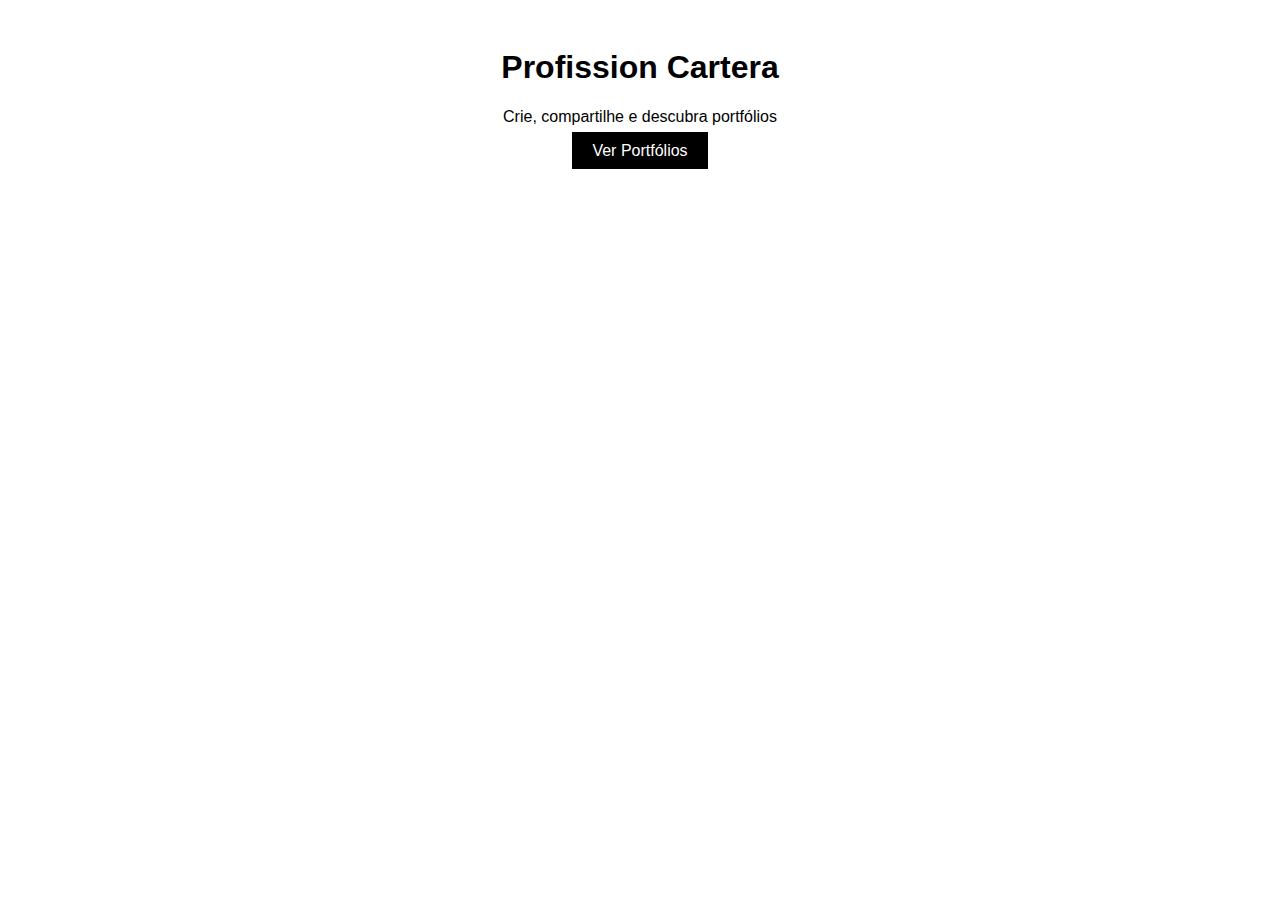
<file: index.html>
<!DOCTYPE html>
<html lang="pt-BR">
<head>
  <meta charset="UTF-8">
  <title>Profission Cartera</title>
  <link rel="stylesheet" href="css/style.css">
</head>
<body>

<header>
  <h1>Profission Cartera</h1>
  <p>Crie, compartilhe e descubra portfólios</p>
  <a href="portfolios.html" class="btn">Ver Portfólios</a>
</header>

</body>
</html>
</file>
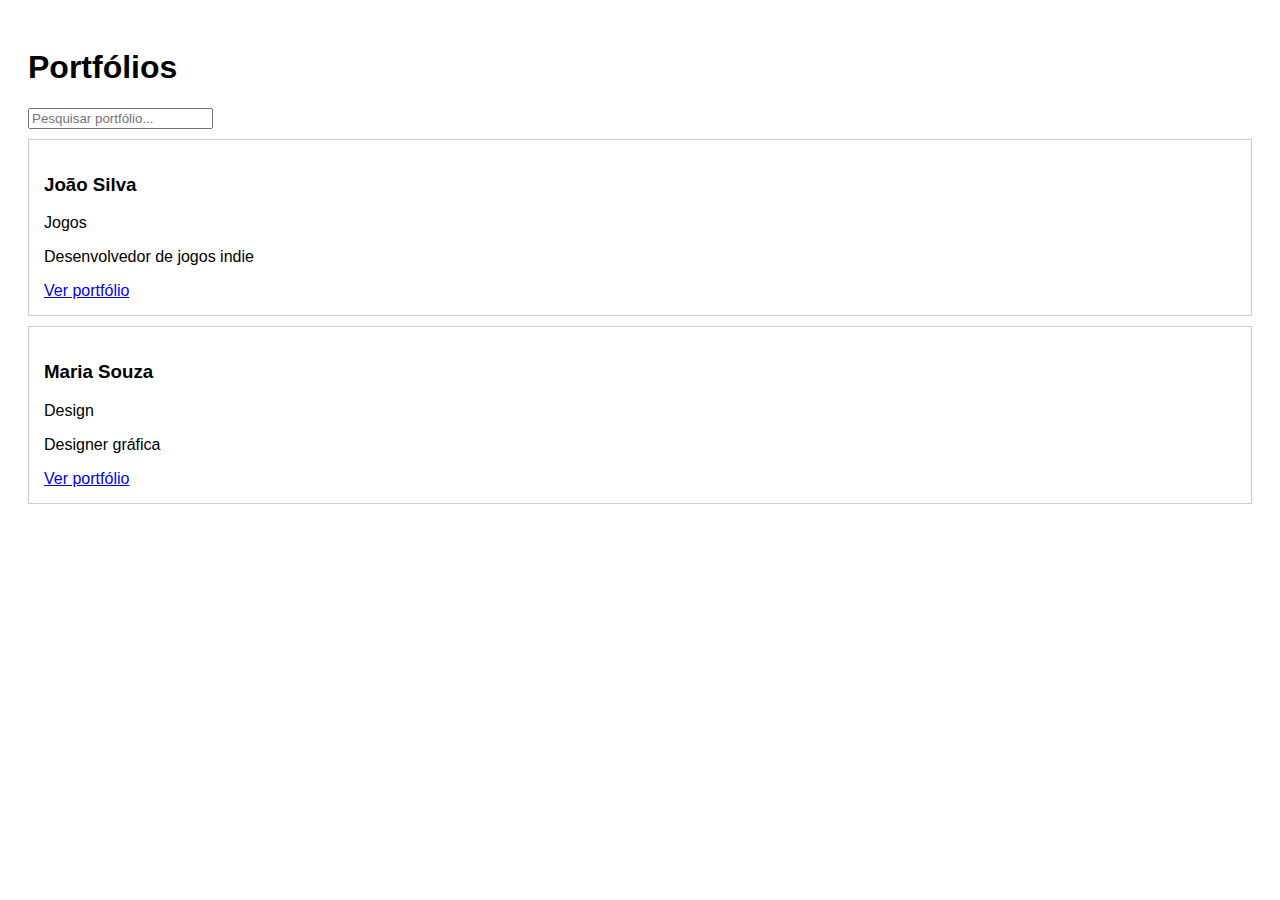
<file: portfolios.html>
<!DOCTYPE html>
<html lang="pt-BR">
<head>
  <meta charset="UTF-8">
  <title>Portfólios</title>
  <link rel="stylesheet" href="css/style.css">
</head>
<body>

<h1>Portfólios</h1>

<input type="text" id="search" placeholder="Pesquisar portfólio...">

<div id="list"></div>

<script src="js/app.js"></script>
</body>
</html>
</file>
<file: css/style.css>
body {
  font-family: Arial, sans-serif;
  padding: 20px;
}

header {
  text-align: center;
}

.btn {
  padding: 10px 20px;
  background: black;
  color: white;
  text-decoration: none;
}

.card {
  border: 1px solid #ccc;
  padding: 15px;
  margin: 10px 0;
}
</file>
